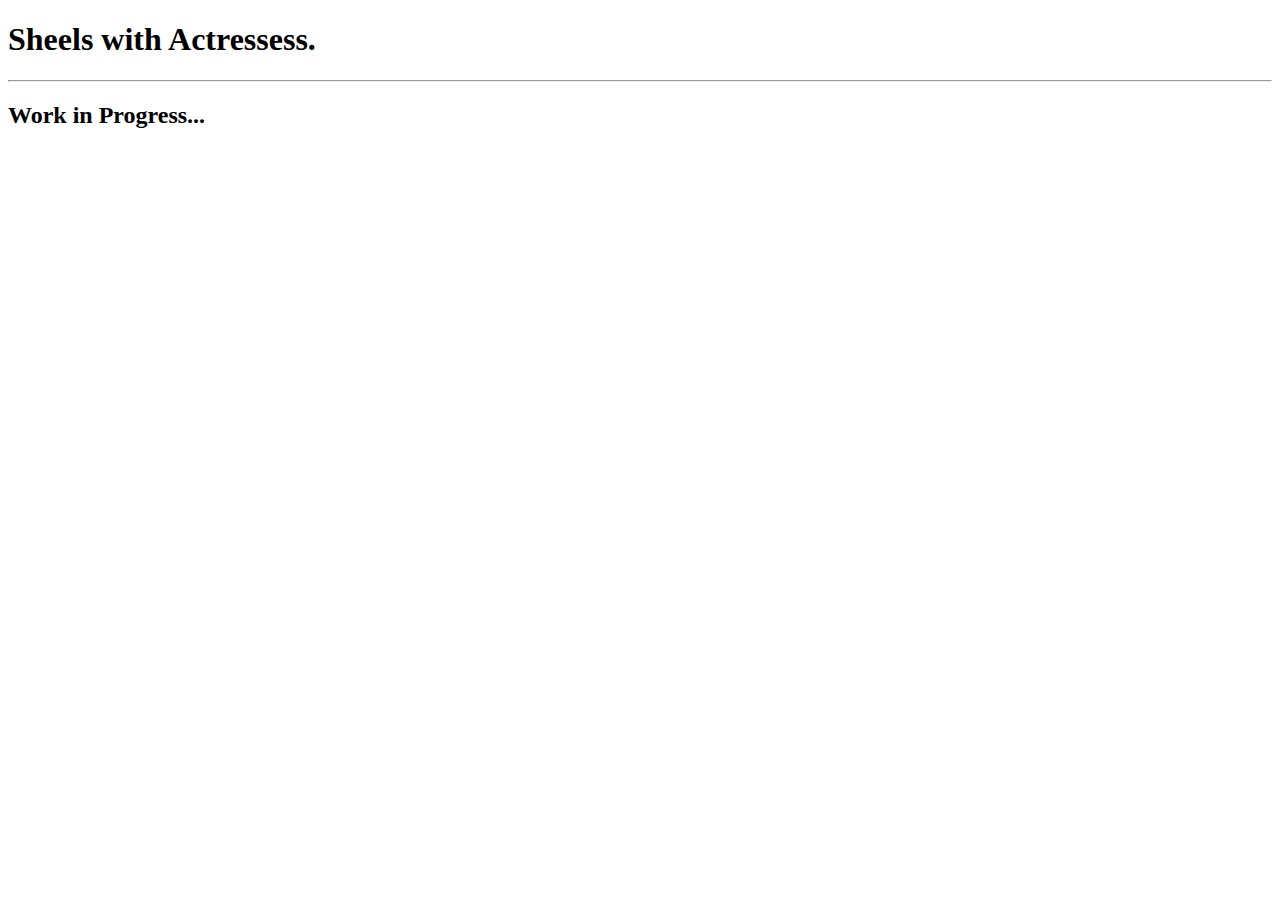
<file: actressess.html>
<!DOCTYPE html>
<html lang="en">
<head>
    <meta charset="UTF-8">
    <title>Sheels with Actressess</title>
</head>
<body>
    <h1>Sheels with Actressess.</h1>
    <hr/>
    <h2>Work in Progress...</h2>
</body>
</html>
</file>
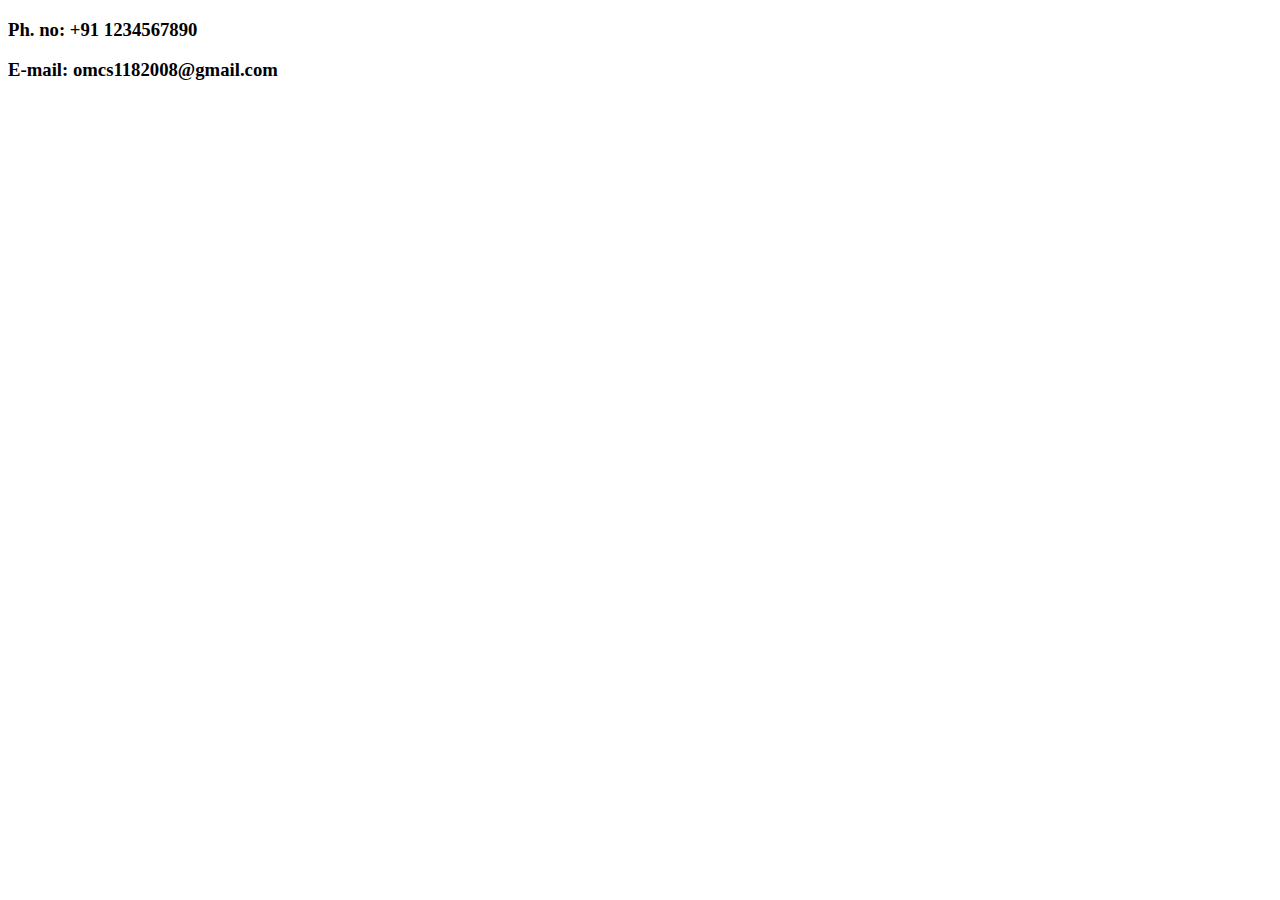
<file: contact.html>
<!DOCTYPE html>
<html lang="en">
<head>
    <meta charset="UTF-8">
    <title>Contact Us</title>
</head>
<body>
    <h3>Ph. no: +91 1234567890</h3>
    <h3>E-mail: omcs1182008@gmail.com</h3>
</body>
</html>
</file>
